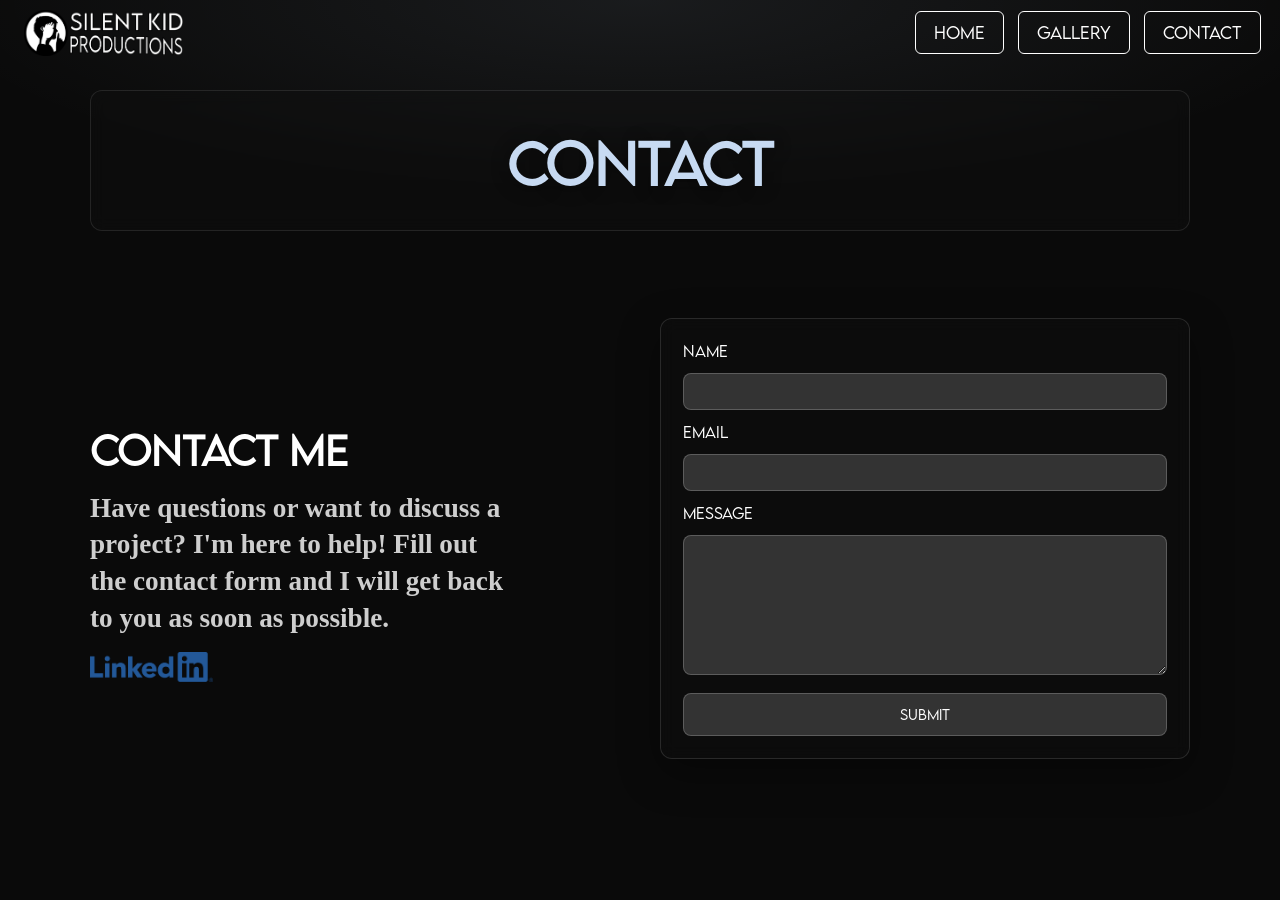
<file: contact.html>
<!DOCTYPE html>
<html lang="en">
<head>
    <meta charset="UTF-8">
    <meta name="viewport" content="width=device-width, initial-scale=1.0">
    <script>
    if (sessionStorage.getItem("filmTransition") === "1") {
        document.documentElement.classList.add("is-transitioning");
    }
    </script>
    <title>Contact</title>
    <link rel="stylesheet" href="stylesheet.css">
    <link rel="stylesheet" href="contact.css">
    <link rel="icon" type="png" href="SKPFav.png">
</head>

<body>
    <!-- Create the elements for the Navigation bar -->
    <nav>
            <img src="Logo.png" alt="Silent Kid Productions Logo" class="Logo">
            <div id="NavLinks">
            <a href="index.html" class="Button">Home</a>
            <a href="gallery.html" class="Button">Gallery</a>
            <a href="contact.html" class="Button">Contact</a>
            </div>
            <div id="Hamburger">☰</div>
        </nav>

    <!-- Create the header for the Contact page -->
    <header class="PageHeader">
    <div class="HeaderInner">
        <h1>Contact</h1>
    </div>
    </header>

    <main>
        <section id="Contact">

            <div id="Title">
                <h1>Contact Me</h1>

                <h2>
                    Have questions or want to discuss a project? I'm here to help! 
                    Fill out the contact form and I will get back to you as soon as possible.
                </h2>

                <a class="ContactLinkedIn" href="https://www.linkedin.com/in/noah-walker-1b229a306/" target="_blank" rel="noopener">
                    <img src="LI-Logo.png" alt="LinkedIn">
                </a>
            </div>

            <!-- Create a div for the actual form in the contact section. This allows for grid to be used -->
            <div id="Form">
                <form action="https://formspree.io/f/mwvnggkz" method="POST">

                    <input type="hidden" name="_subject" value="New message from portfolio website">

                    <label for="name">Name</label>
                    <input type="text" name="name" required>

                    <label for="email">Email</label>
                    <input type="email" name="email" required>

                    <label for="message">Message</label>
                    <textarea name="message" required></textarea>

                    <button type="submit">Submit</button>

                </form>
            </div>
        </section>
    </main>

    <!-- Link the JavaScirpt File -->
    <script src="script.js"></script>

</body>

</html>
</file>
<file: stylesheet.css>
/* Here I am setting up the fonts I will be using for this webpage. */
@font-face {
/*Here I am naming my font so that I can refernce it*/
font-family: 'LemonMilk';
/*Here I am linking my font file so that when I refernce it it knows what the font looks like*/
src: url('lemon_milk/LEMONMILK-Light.otf') format('opentype');
/*these tags let the code know that the style and weight should be normal rather than bold or italic*/
font-weight: normal; 
font-style: normal; 
}
@font-face {
/*Here I am naming my font so that I can refernce it*/
font-family: 'Belgiano';
/*Here I am linking my font file so that when I refernce it it knows what the font looks like*/
src: url('belgiano_serif/Belgiano Serif 2.ttf') format('truetype');
/*these tags let the code know that the style and weight should be normal rather than bold or italic*/
font-weight: normal; 
font-style: normal; 
}

/* Here I am making sure padding and borders do not mess up element sizing */
*{
    box-sizing: border-box;
}

/* Here I am setting the base background color for the entire page */
html{
    background-color: #0A0A0A;
}
body{
    margin: 0;
    background-color: #0A0A0A;
    min-height: 100vh;
    color: white;
}

/* Here I am removing default spacing so sections can touch the edge of the screen */
body{
    margin: 0;
}

/* Here I am making images and videos scale to the screen instead of overflowing */
img, video{
    max-width: 100%;
    height: auto;
    display: block;
}

/* Here I am defining a global button style so it works everywhere */
.Button{
    border: solid 1px white;
    font-size: 1rem;
    color: white;
    margin: 5px;
    text-decoration: none;
    border-radius: 6px;
    font-family: 'LemonMilk', serif;
    transition: background-color 0.3s, transform 0.15s;
    padding:10px 18px;
    cursor:pointer;
    display: inline-block;
    white-space: nowrap;
}
.Button:hover{
    background-color: #1d1d1d;
    transform: translateY(-1px);
}

/* NAVIGATION BAR */
/* Here I am making the nav transparent at the top of the page */
nav{
    display: flex;
    align-items: center;
    flex-wrap: nowrap;
    gap: 8px;

    background-color: transparent;

    position: fixed; 
    top: 0; 
    left: 0;
    width: 100%;
    z-index: 1000; 

    padding-left: 14px;
    padding-right: 14px;

    transition: background-color 0.3s ease;
}

/* Hide hamburger on desktop */
#Hamburger{
    display: none;
    font-size: 2rem;
    cursor: pointer;
    color: white;
}

/* Mobile styles */
@media (max-width: 850px){

    /* Show hamburger */
    #Hamburger{
        display: block;
        position: relative;
        z-index: 1001;
    }

    /* Hide nav links initially */
    #NavLinks{
        position: fixed;
        top: 0;
        left: 0;
        width: 100%;
        height: 100vh;

        background: #0A0A0A;

        display: flex;
        flex-direction: column;
        justify-content: center;
        align-items: center;
        gap: 30px;

        transform: translateY(-100%);
        transition: transform 0.3s ease;
    }

    /* When open */
    #NavLinks.active{
        transform: translateY(0);
    }

    #NavLinks a{
        font-size: 1.8rem;
    }
}

/* Here I am preventing the nav from dropping to a second line on small screens */
@media (max-width: 520px){
    nav{
        overflow-x: auto;
        -webkit-overflow-scrolling: touch;
    }

    .Logo{
        width: 110px;
        padding: 8px;
    }

    .Button{
        padding: 8px 12px;
        font-size: 0.95rem;
        margin: 4px;
    }
}

/* Here I am defining the scrolled state of the nav */
nav.scrolled{
    background-color: rgba(18, 18, 18, 0.85);
    backdrop-filter: blur(10px);
}

/* Here I am making sure the logo stays a normal size */
.Logo{
    width: clamp(135px, 14vw, 220px);
    height: auto;
    margin-right:auto;
    padding: 10px;
}

/* HEADER */
/* Here I am making ONLY the home hero fill the full screen and center the text */
#Hero{
    background-color: #0A0A0A;
    color: white;
    font-family: 'LemonMilk', serif;

    display: flex;
    flex-direction: column;
    justify-content: center;
    align-items: center;
    text-align: center;

    min-height: 100vh;

    padding-left: 16px;
    padding-right: 16px;
}

/* Here I am making the title scale based on screen size (HOME HERO ONLY) */
#Hero h1{
    font-size: clamp(2.3rem, 6vw, 5rem);
    margin: 0;
    color: rgba(210, 230, 255, .9);
    mix-blend-mode: normal;
    text-shadow: 0 2px 18px rgba(0,0,0,0.45);
}

/* Here I am making the subtitle scale and keeping the font you chose (HOME HERO ONLY) */
#Hero h2 {
    font-family: 'Belgiano', serif;
    font-size: clamp(1.3rem, 3.2vw, 2.5rem);
    margin: 8px 0 16px;
    font-weight: normal;
    opacity: .65;

    color: rgba(210, 230, 255, 1);
    mix-blend-mode: normal;
    text-shadow: 0 2px 18px rgba(0,0,0,0.45);
}

/* Here I am making your header button stand out (HOME HERO ONLY) */
#Hero .Button{
    background-color: rgba(255,255,255,.75) !important;
    color: rgba(24, 26, 29, 0.85) !important;
    border: 1px solid rgba(210, 230, 255, 0.35);
}
#Hero .Button:hover{
    background-color: rgba(255, 255, 255, 0.534) !important;
    border: 1px solid rgba(210, 230, 255, 0.55);
}

/* Here I am styling the full width About section */
#HomePage{
    background-color: #0A0A0A;
    color: white;

    padding-top: clamp(40px, 6vw, 80px);
    padding-bottom: clamp(80px, 8vw, 120px);
}

/* Here I am creating a centered layout container */
.HomeContainer{
    max-width: 1200px;
    margin: 0 auto;

    display: grid;
    grid-template-columns: 1.15fr 0.85fr;
    gap: clamp(30px, 4vw, 60px);
    align-items: center;

    padding-left: clamp(16px, 4vw, 40px);
    padding-right: clamp(16px, 4vw, 40px);
}

/* Here I am stacking the columns on smaller screens */
@media (max-width: 950px){
    .HomeContainer{
        grid-template-columns: 1fr;
        text-align: center;
        justify-items: center;
    }

    /* Here I am forcing the image to sit under the text */
    #SelfPhoto{
        margin-top: 24px;
    }

    #SelfPhoto img{
        width: min(520px, 100%);
    }
}

#AboutMe h1{
    font-family: 'LemonMilk', serif;
    font-size: clamp(1.8rem, 3.3vw, 2.5rem);
    margin: 0 0 10px;
}
#AboutMe p{
    font-family: 'Belgiano', serif;
    font-size: clamp(1.15rem, 1.9vw, 1.5rem);
    opacity: .85;
    margin: 0 0 14px;
}

#SelfPhoto img{
    width: min(600px, 100%);
    margin: 0 auto;
}

/* FOOTER */
footer{
    text-align: center;
    background-color: #0A0A0A;
    color: white;
    font-family: 'LemonMilk', serif;
    padding-top: 24px;
    padding-bottom: 44px;
    padding-left: 14px;
    padding-right: 14px;
    margin-top: 0px;
}
#ContactMe{
    max-width: 1200px;
    margin: 0 auto;
}
#ContactMe h1{
    margin: 0 0 12px;
    font-size: clamp(1.4rem, 2.3vw, 2rem);
}

/* HERO VIDEO BACKGROUND */
#Hero{
    position: relative;
    overflow: hidden;
    min-height: 100vh;

    display: flex;
    justify-content: center;
    align-items: center;
    text-align: center;
}

/* Here I am placing the video behind everything */
#HeroVideo{
    position: absolute;
    top: 50%;
    left: 50%;
    transform: translate(-50%, -50%);

    width: 100%;
    height: 100%;

    object-fit: cover;
    z-index: 0;
}

/* Here I am adding the dark transparent layer */
.HeroOverlay{
    position: absolute;
    top: 0;
    left: 0;
    width: 100%;
    height: 100%;
    background: rgba(0,0,0,0.45);
    z-index: 1;
}

/* Here I am keeping the text above everything */
.HeroContent{
    position: relative;
    z-index: 2;
    padding-left: 16px;
    padding-right: 16px;
}

/* Keep hero button styling */
#Hero .Button{
    background: #fff;
    color: #121212;
    border: none;
}
#Hero .Button:hover{
    background-color: #d8d8d8;
    transform: translateY(-1px) scale(1.02);
}

/* Smooth scrolling + offset for fixed nav */
html{
    scroll-behavior: smooth;
    scroll-padding-top: 50px; /* adjust if your nav is taller/shorter */
}

/* Also ensure the target section accounts for the fixed nav */
#HomePage{
    scroll-margin-top: 50px; /* same number as above */
}

/* Scroll hint button */
.ScrollHint{
    position: absolute;
    left: 50%;
    bottom: 18px;
    transform: translateX(-50%);
    z-index: 4;

    text-decoration: none;
    padding: 10px 12px;
    border-radius: 999px;

    background-color: rgba(255,255,255,0.08);
    border: 1px solid rgba(255,255,255,0.18);
    backdrop-filter: blur(6px);
    -webkit-backdrop-filter: blur(6px);
}

.ScrollHintIcon{
    width: 28px;
    height: 28px;
    display: block;
    fill: rgba(210, 230, 255, 0.75);
    animation: ScrollBounce 1.4s ease-in-out infinite;
}

@keyframes ScrollBounce{
    0%, 100% { transform: translateY(0); opacity: 0.7; }
    50%      { transform: translateY(6px); opacity: 1; }
}

/* Optional: hide if the hero is very short */
@media (max-height: 520px){
    .ScrollHint{ display: none; }
}

/* ===============================
   HOME HERO INTRO ANIMATION (WORKING)
   Noah -> Major -> Button -> Scroll hint
================================ */

/* Video fades in */
#HeroVideo{
  opacity: 0;
  animation: heroVideoIn 0.9s ease forwards;
  animation-delay: 0.05s;
}
@keyframes heroVideoIn{
  to{ opacity: 1; }
}

/* Start hidden (NO !important so animation can override) */
#Hero .HeroContent h1,
#Hero .HeroContent h2,
#Hero .HeroContent .Button{
  opacity: 0;
  transform: translateY(10px);
}

#Hero .ScrollHint{
  opacity: 0;
  transform: translateX(-50%) translateY(10px);
}

/* Animate in (with final opacity values) */
#Hero .HeroContent h1{
  animation: heroH1In 0.55s ease forwards;
  animation-delay: 0.18s;
}
#Hero .HeroContent h2{
  animation: heroH2In 0.55s ease forwards;
  animation-delay: 0.32s;
}
#Hero .HeroContent .Button{
  animation: heroBtnIn 0.55s ease forwards;
  animation-delay: 0.46s;
}
#Hero .ScrollHint{
  animation: heroHintIn 0.55s ease forwards;
  animation-delay: 0.60s;
}

@keyframes heroH1In{ to{ opacity: 1;    transform: translateY(0); } }
@keyframes heroH2In{ to{ opacity: 0.65; transform: translateY(0); } } /* matches your #Hero h2 style */
@keyframes heroBtnIn{ to{ opacity: 1;    transform: translateY(0); } }
@keyframes heroHintIn{ to{ opacity: 1; transform: translateX(-50%) translateY(0); }}

@media (prefers-reduced-motion: reduce){
  #HeroVideo,
  #Hero .HeroContent h1,
  #Hero .HeroContent h2,
  #Hero .HeroContent .Button,
  #Hero .ScrollHint{
    animation: none !important;
    opacity: 1 !important;
    transform: none !important;
  }
  #Hero .HeroContent h2{ opacity: 0.65 !important; }
}

/* ===== Footer layout ===== */

footer{
    width: 100%;
    padding: 45px 0px;
    background: rgba(255,255,255,0.04);
    border-top: 1px solid rgba(255,255,255,0.12);
}

/* center the content inside the full-width footer */
#ContactMe{
    max-width: 700px;
    margin: 0 auto;
    text-align: center;
}

/* tighten spacing */
#ContactMe h1{
    margin-bottom: 5px;
}

#ContactMe .Button{
    margin-bottom: 0px;
}

/* "Or connect with me" text */
.FooterSubtitle{
    margin: 10px 0px 5px;
    font-size: 0.95rem;
    opacity: 0.75;
}

.FooterSubtitle::before{
    content: "";
    display: block;
    width: 120px;
    height: 1px;
    margin: 14px auto 12px;
    background: rgba(255,255,255,0.18);
}

/* LinkedIn icon */
.LinkedInIcon{
    width: 52px;
    height: 52px;

    border: 1px solid rgba(255,255,255,0.25);
    border-radius: 999px;

    display: inline-flex;
    align-items: center;
    justify-content: center;

    transition: transform 0.15s ease, background-color 0.25s ease;
}

.LinkedInIcon:hover{
    transform: translateY(-2px);
    background-color: rgba(255,255,255,0.06);
}

.LinkedInIcon img{
    width: 22px;
    height: 22px;
}

.FooterDivider{
    width: 120px;
    height: 1px;
    margin: 18px auto;
    background: rgba(255,255,255,0.18);
}

/* ===== Tighter footer spacing ===== */

footer{
    padding: 34px 20px;
    background: rgba(255,255,255,0.04);
    border-top: 1px solid rgba(255,255,255,0.12);
}

#ContactMe{
    max-width: 700px;
    margin: 0 auto;
    text-align: center;
}

/* tighten the title */
#ContactMe h1{
    margin: 0 0 10px 0;
    font-size: 2rem;
    letter-spacing: 0.06em;
}

/* remove extra spacing from the button */
#ContactMe .Button{
    margin: 0;
}

/* divider */
.FooterDivider{
    width: 110px;
    height: 1px;
    margin: 12px auto;
    background: rgba(255,255,255,0.14);
}

/* LinkedIn icon */
.LinkedInIcon{
    width: 46px;
    height: 46px;
    border: 1px solid rgba(255,255,255,0.22);
    border-radius: 999px;
    display: inline-flex;
    align-items: center;
    justify-content: center;
    transition: transform 0.15s ease, background-color 0.25s ease;
}

.LinkedInIcon:hover{
    transform: translateY(-2px);
    background-color: rgba(255,255,255,0.06);
}

.LinkedInIcon img{
    width: 20px;
    height: 20px;
    display: block;
}
</file>
<file: contact.css>
/* ===============================
   GLOBAL
================================ */
*, *::before, *::after{
  box-sizing: border-box;
}

/* ===============================
   HEADER (match gallery)
================================ */

.PageHeader{
  padding-top: 90px;
  padding-bottom: 36px;
  padding-left: 14px;
  padding-right: 14px;
  text-align: center;
  position: relative;
  overflow: hidden;
}

.PageHeader::before{
  content:"";
  position:absolute;
  inset:0;
  background: radial-gradient(1200px 320px at 50% 0%, rgba(210,230,255,0.08), transparent 60%);
  opacity: 0;
  animation: glowOn .6s ease-out forwards;
}

@keyframes glowOn{
  from{opacity:0;}
  to{opacity:1;}
}

.HeaderInner{
  max-width: 1100px;
  margin: 0 auto;
  padding: 36px 32px 30px;

  border: 1px solid rgba(255,255,255,0.10);
  border-radius: 12px;
  background: rgba(18,18,18,0.35);
  backdrop-filter: blur(8px);

  position: relative;
  z-index: 1;

  opacity: 0;
  animation: headerIn .45s ease forwards;
  animation-delay: .22s;
}

@keyframes headerIn{
  from{opacity:0; transform: translateY(-10px);}
  to{opacity:1; transform: translateY(0);}
}

.PageHeader h1{
  font-family: 'LemonMilk', serif;
  font-size: clamp(2.4rem, 5vw, 3.4rem);
  margin: 0;
  color: rgba(210,230,255,0.95);
  text-shadow: 0 2px 18px rgba(0,0,0,0.45);
}

/* ===============================
   MAIN SECTION
================================ */

main{
  padding: clamp(30px, 4vw, 60px) 14px;
}

#Contact{
  max-width: 1100px;
  margin: 0 auto;

  display: grid;
  grid-template-columns: 1fr 1fr;
  gap: 40px;

  align-items: center; /* vertically align text with form */
}

/* ===============================
   TITLE AREA
================================ */

#Title{
  max-width: 420px;

  text-align: left;
  justify-self: left;   /* center horizontally in column */
  align-self: center;     /* center vertically in column */

  opacity: 0;
  animation: sectionIn .4s ease forwards;
  animation-delay: .45s;
}

#Title h1{
  font-family: 'LemonMilk', serif;
  font-size: clamp(2rem,3vw,2.6rem);
  margin-bottom: 14px;
}

#Title h2{
  font-family: 'Belgiano Serif', serif;
  font-size: 1.7rem;
  opacity: .8;
  line-height: 1.35;
  margin: 0;
}

/* ===============================
   FORM
================================ */

#Form{
  opacity: 0;
  animation: sectionIn .4s ease forwards;
  animation-delay: .55s;
}

@keyframes sectionIn{
  from{opacity:0; transform: translateY(12px);}
  to{opacity:1; transform: translateY(0);}
}

form{
  width: 100%;

  display:flex;
  flex-direction:column;
  gap:12px;

  padding: 22px;

  background: rgba(18,18,18,0.35);
  border: 1px solid rgba(255,255,255,0.12);
  border-radius: 12px;
  backdrop-filter: blur(8px);

  box-shadow: 0 14px 40px rgba(0,0,0,0.35);
}

label{
  font-family: 'LemonMilk', serif;
  font-size:.9rem;
}

input, textarea{
  padding:10px;
  border-radius:8px;
  border:1px solid rgba(255,255,255,0.2);

  background:#333;
  color:white;
}

textarea{
  min-height:140px;
  resize:vertical;
}

input:focus, textarea:focus{
  outline:none;
  border-color:rgba(255,255,255,0.45);
}

button{
  margin-top:6px;
  padding:12px;

  background:#333;
  color:white;

  border:1px solid rgba(255,255,255,0.2);
  border-radius:8px;

  font-family:'LemonMilk', serif;
  cursor:pointer;

  transition: background-color .25s, transform .15s;
}

button:hover{
  background:#1d1d1d;
  transform: translateY(-1px);
}

/* ===============================
   RESPONSIVE
================================ */

@media (max-width: 800px){

  #Contact{
    grid-template-columns: 1fr;
    gap: 30px;
  }

}

/* LinkedIn logo under contact description */

.ContactLinkedIn{
  display: inline-block;
  margin-top: 15px;

  opacity: 0.85;
  transition: opacity .25s ease, transform .15s ease;
}

.ContactLinkedIn:hover{
  opacity: 1;
  transform: translateY(-1px);
}

.ContactLinkedIn img{
  height: 30px;
  width: auto;
  display: block;
}
</file>
